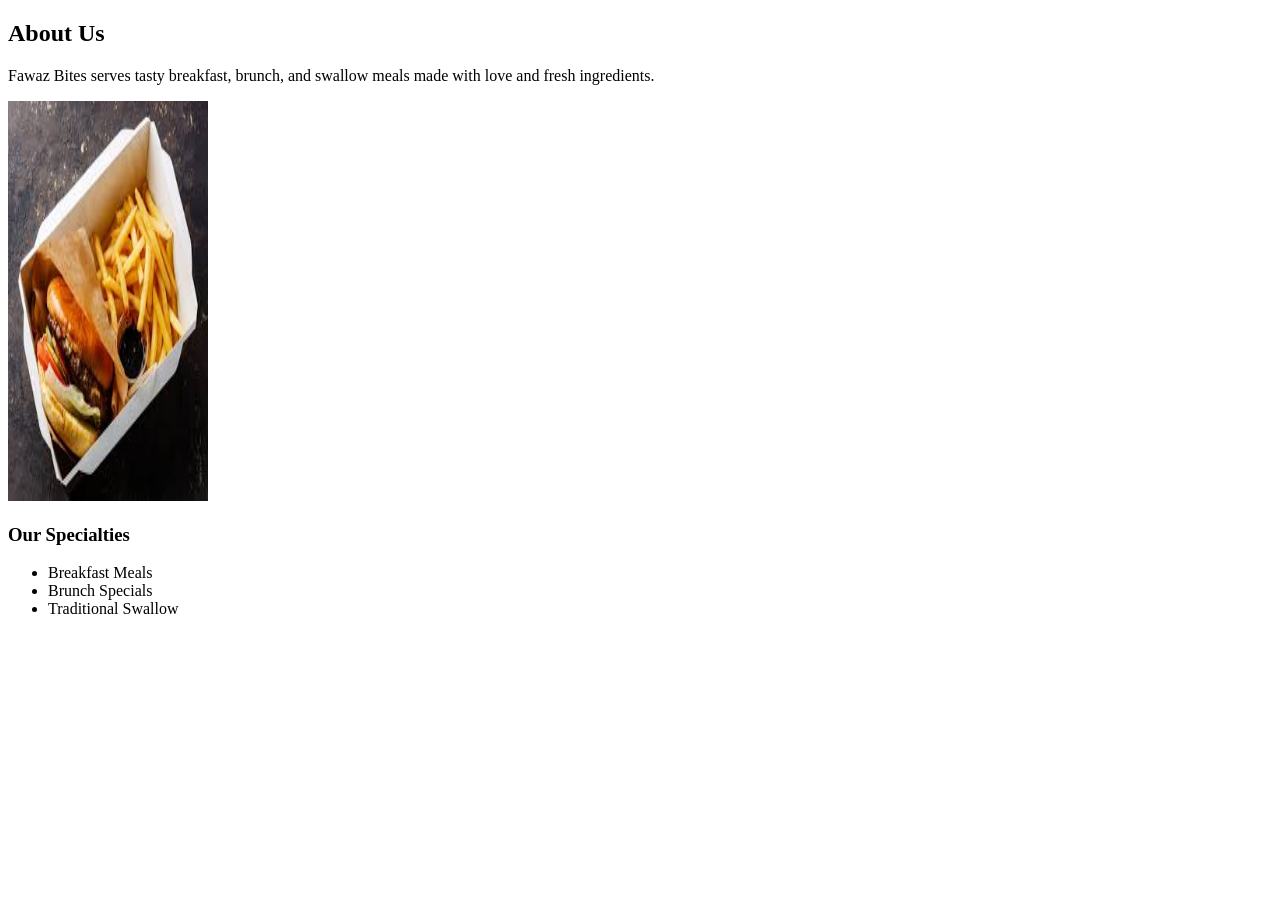
<file: about.html>
<!DOCTYPE html>
<html lang="en">
<head>
    <meta charset="UTF-8">
    <meta name="viewport" content="width=device-width, initial-scale=1.0">
    <title>Document</title>
</head>

     <h2>About Us</h2>

        <p>
            Fawaz Bites serves tasty breakfast, brunch, and swallow meals
            made with love and fresh ingredients.
        </p>
    </hr>
        <img src="./public/image/download.jpg" alt="Fawaz Bites Logo" width="200" height="400">

        <h3>Our Specialties</h3>

        <ul>
            <li>Breakfast Meals</li>
            <li>Brunch Specials</li>
            <li>Traditional Swallow</li>
        </ul>
    </section>


</body>
</html>
</file>
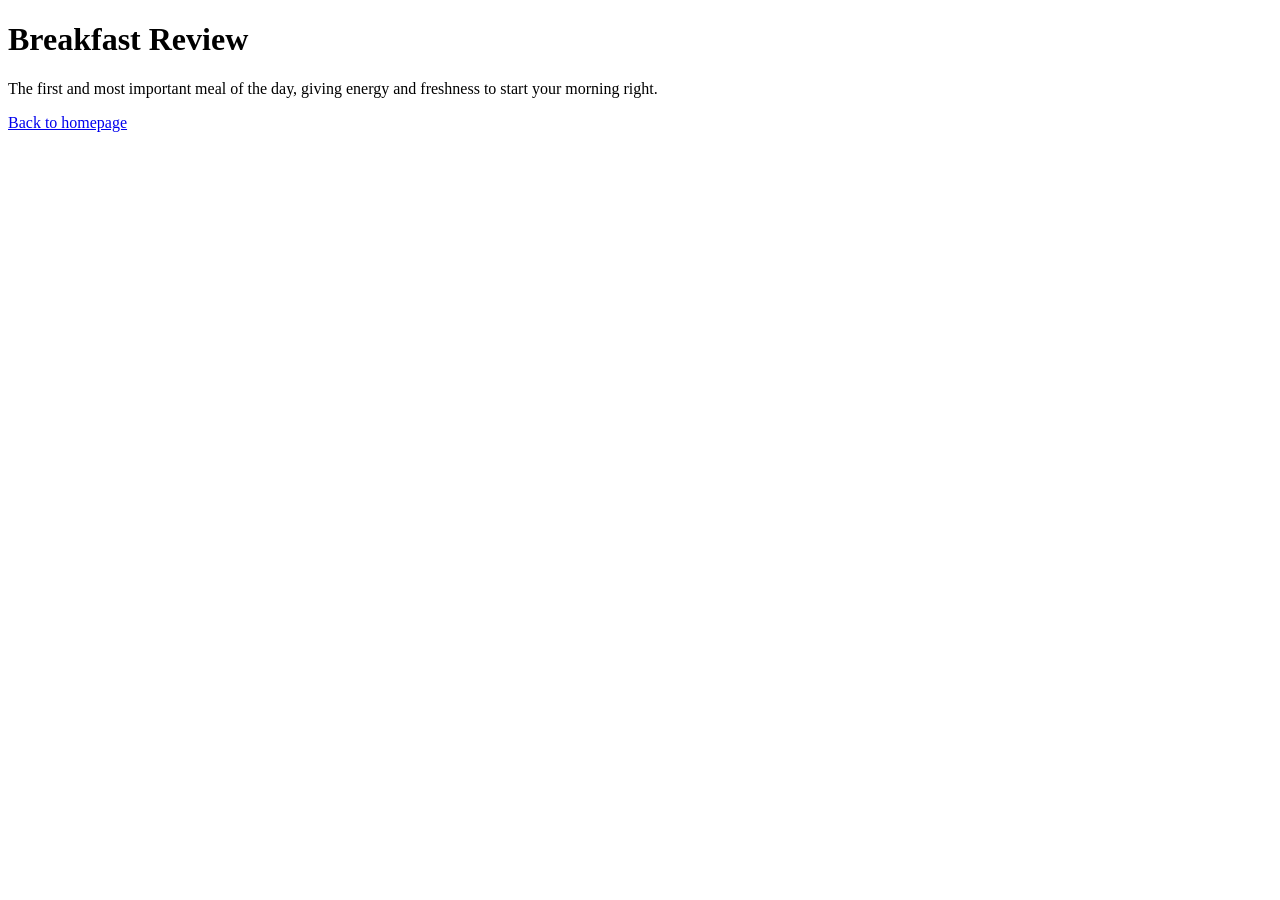
<file: breakfast.html>
<!DOCTYPE html>
<html lang="en">
<head>
    <meta charset="UTF-8">
    <meta name="viewport" content="width=device-width, initial-scale=1.0">
    <title>Document</title>
</head>
<body>
    <h1>Breakfast Review</h1>
    <p>The first and most important meal of the day, giving energy and freshness to start your morning right.</p>

    <a href = "./index.html">Back to homepage</a>
</body>
</html>
</file>
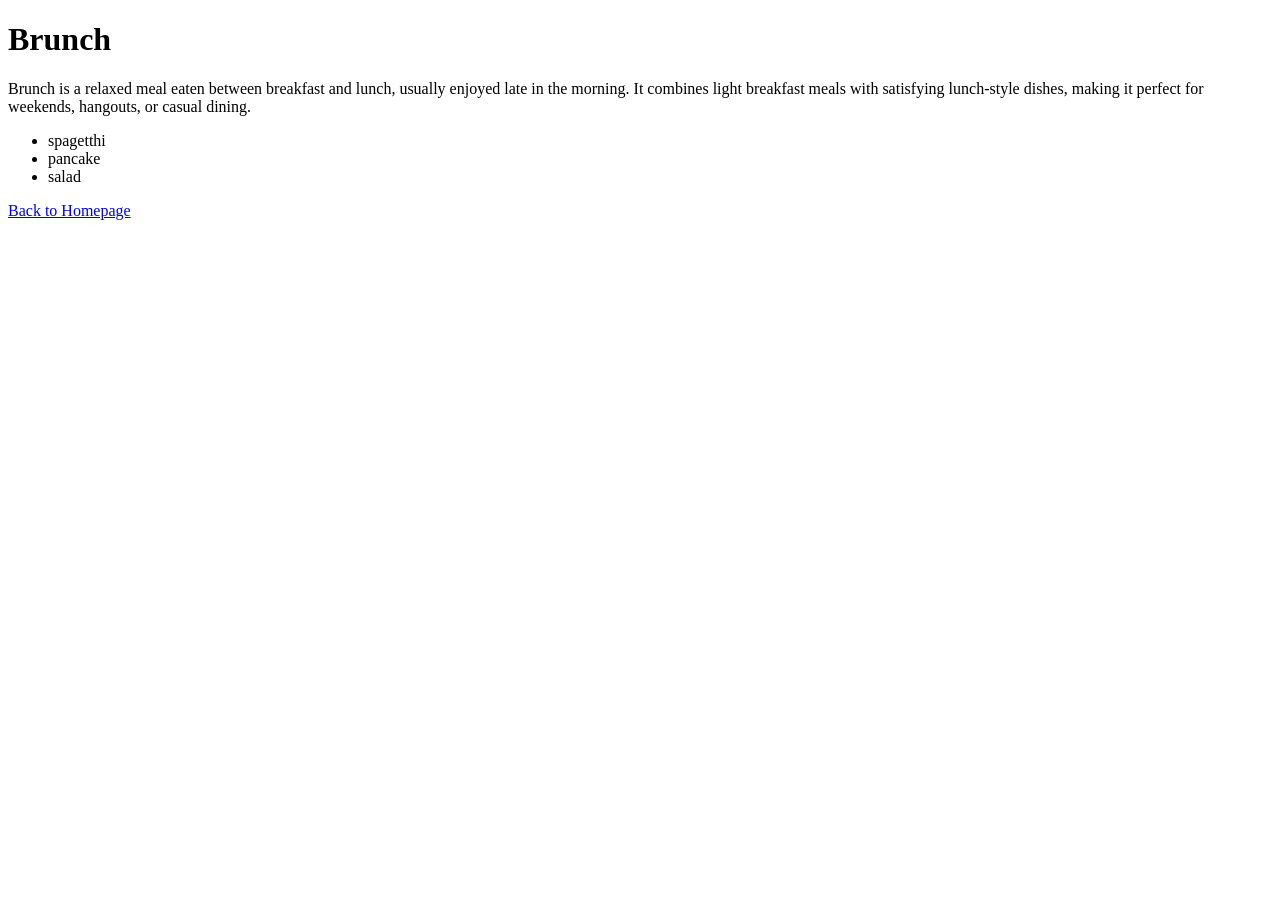
<file: brunch.html>
<!DOCTYPE html>
<html lang="en">
<head>
    <meta charset="UTF-8">
    <meta name="viewport" content="width=device-width, initial-scale=1.0">
    <title>Document</title>
</head>
<body>
    <h1>Brunch</h1>
    <p>Brunch is a relaxed meal eaten between breakfast and lunch, usually enjoyed late in the morning. It combines light breakfast meals with satisfying lunch-style dishes, making it perfect for weekends, hangouts, or casual dining.</p>

    <ul> 
      <li> spagetthi</li>
      <li>pancake</li>
      <li>salad</li>
    </ul>

    <a href="./index.html">Back to Homepage</a>
</body>
</html>
</file>
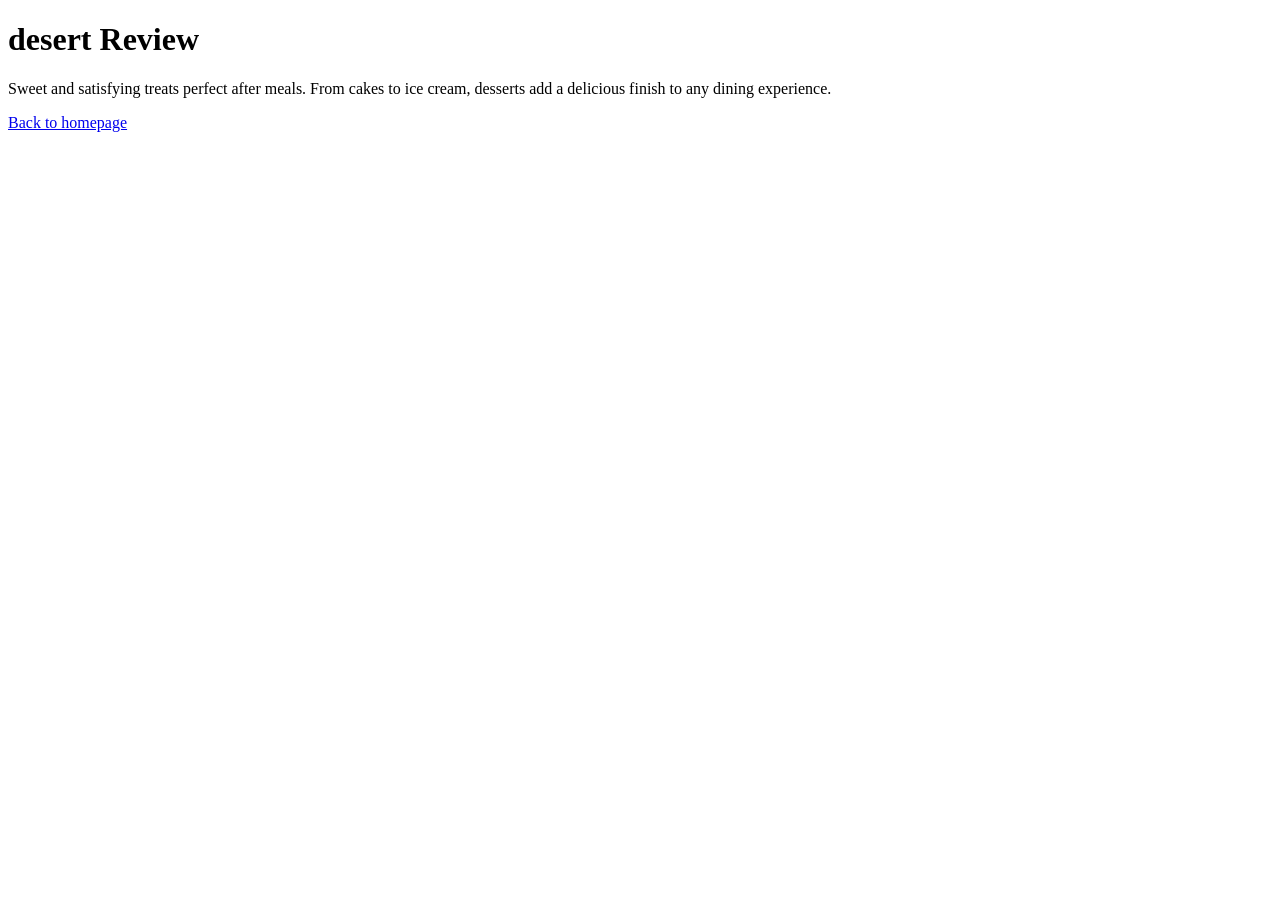
<file: deserts.html>
<!doctype html>
<html lang="en">
  <head>
    <meta charset="UTF-8" />
    <meta name="viewport" content="width=device-width, initial-scale=1.0" />
    
    <title>document</title>
  </head>
  <body>
    <h1>desert Review</h1>
    <p> Sweet and satisfying treats perfect after meals. From cakes to ice cream, desserts add a delicious finish to any dining experience.
    </p>

    <a href="./index.html">Back to homepage</a>
  </body>
</html>
</file>
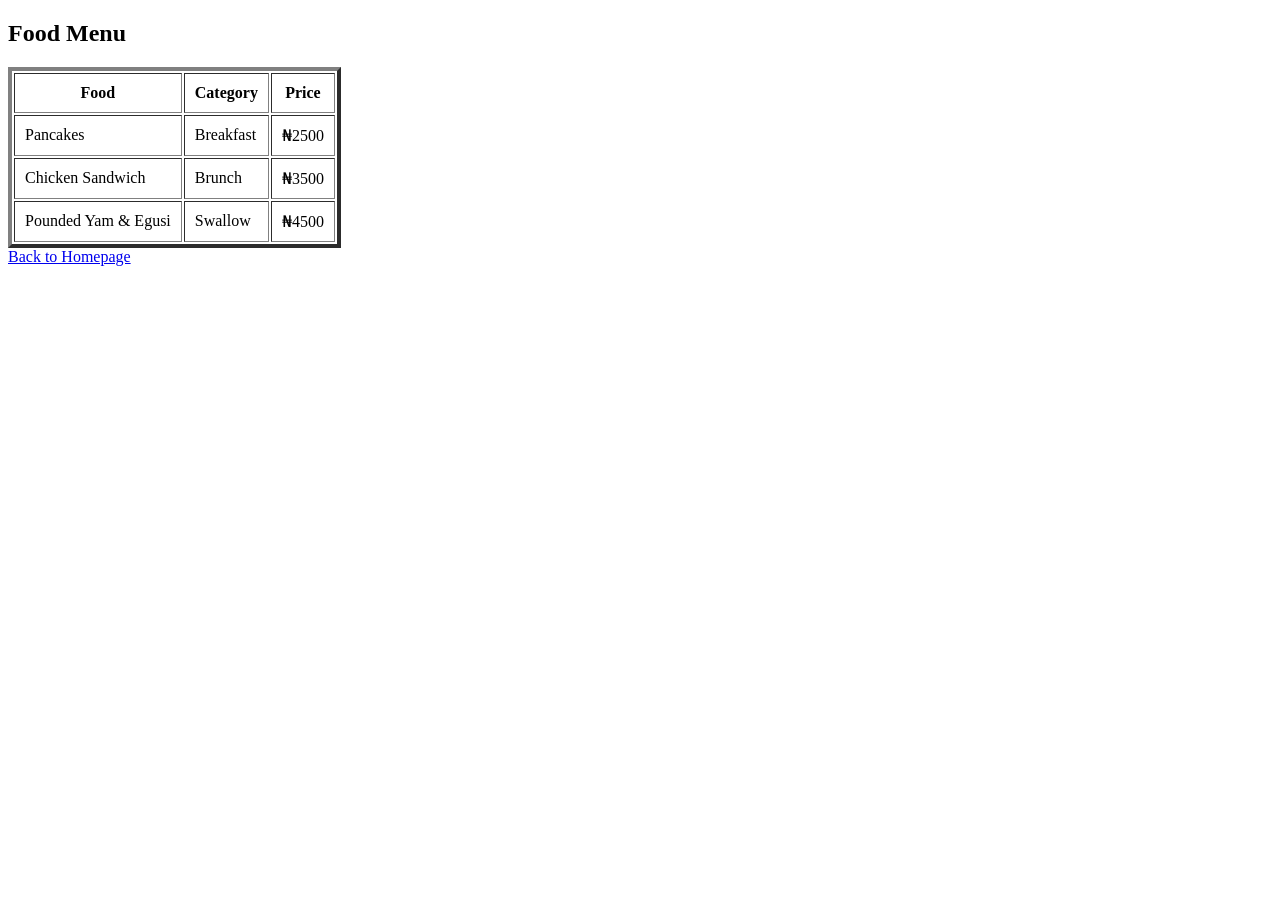
<file: menu.html>
<!DOCTYPE html>
<html lang="en">
<head>
    <meta charset="UTF-8">
    <meta name="viewport" content="width=device-width, initial-scale=1.0">
    <title>Menu</title>
</head>
<body>
     
    <div id="Menu">

        <h2>Food Menu</h2>

        <table border="4" cellpadding ="10">

            <tr>
                <th>Food</th>
                <th>Category</th>
                <th>Price</th>
            </tr>

            <tr>
                <td>Pancakes</td>
                <td>Breakfast</td>
                <td>₦2500</td>
            </tr>

            <tr>
                <td>Chicken Sandwich</td>
                <td>Brunch</td>
                <td>₦3500</td>
            </tr>

            <tr>
                <td>Pounded Yam & Egusi</td>
                <td>Swallow</td>
                <td>₦4500</td>
            </tr>

        </table>

    </div>

    <a href="./index.html">Back to Homepage</a>
</html>
</file>
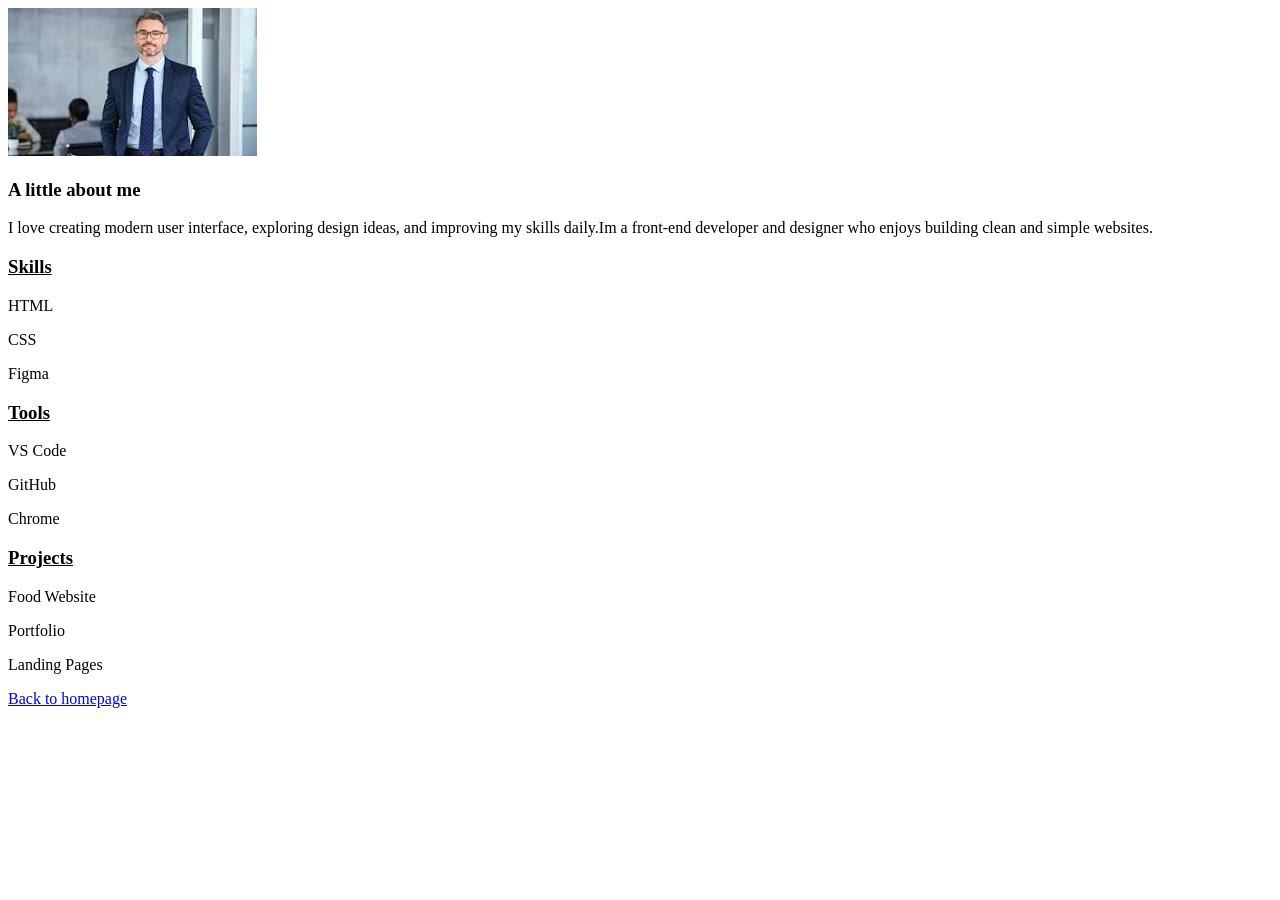
<file: portfolioabout.html>
<!DOCTYPE html>
<html lang="en">
<head>
    <meta charset="UTF-8">
    <meta name="viewport" content="width=device-width, initial-scale=1.0">
    <title>about</title>
</head>
<body>
    
  <main>
    <section>

        <img src="./public/image/download (1).jpg"><br>
        <h3> A little about me </h3>
        <p>I love creating modern user interface, exploring design ideas, and improving my skills daily.Im a front-end developer and designer who enjoys building clean and simple websites.</p>

        <aside>
             <div class="info">

                <div>
                    <u>
                    <h3>Skills</h3>
                    </u>
                    <p>HTML</p>
                    <p>CSS</p>
                    <p>Figma</p>
                </div>

                <div>
                    <u>
                        <h3>Tools</h3>
                    </u>
                    
                    <p>VS Code</p>
                    <p>GitHub</p>
                    <p>Chrome</p>
                </div>

                <div>
                    <u>
                        <h3>Projects</h3>

                    </u>
                    
                    <p>Food Website</p>
                    <p>Portfolio</p>
                    <p>Landing Pages</p>
                </div>

            </div>
        </div>
        </aside>
        
    </section>
  </main>
  <footer>

    <a href="./index.html">Back to homepage</a>
  </footer>
  
</body>
</html>
</file>
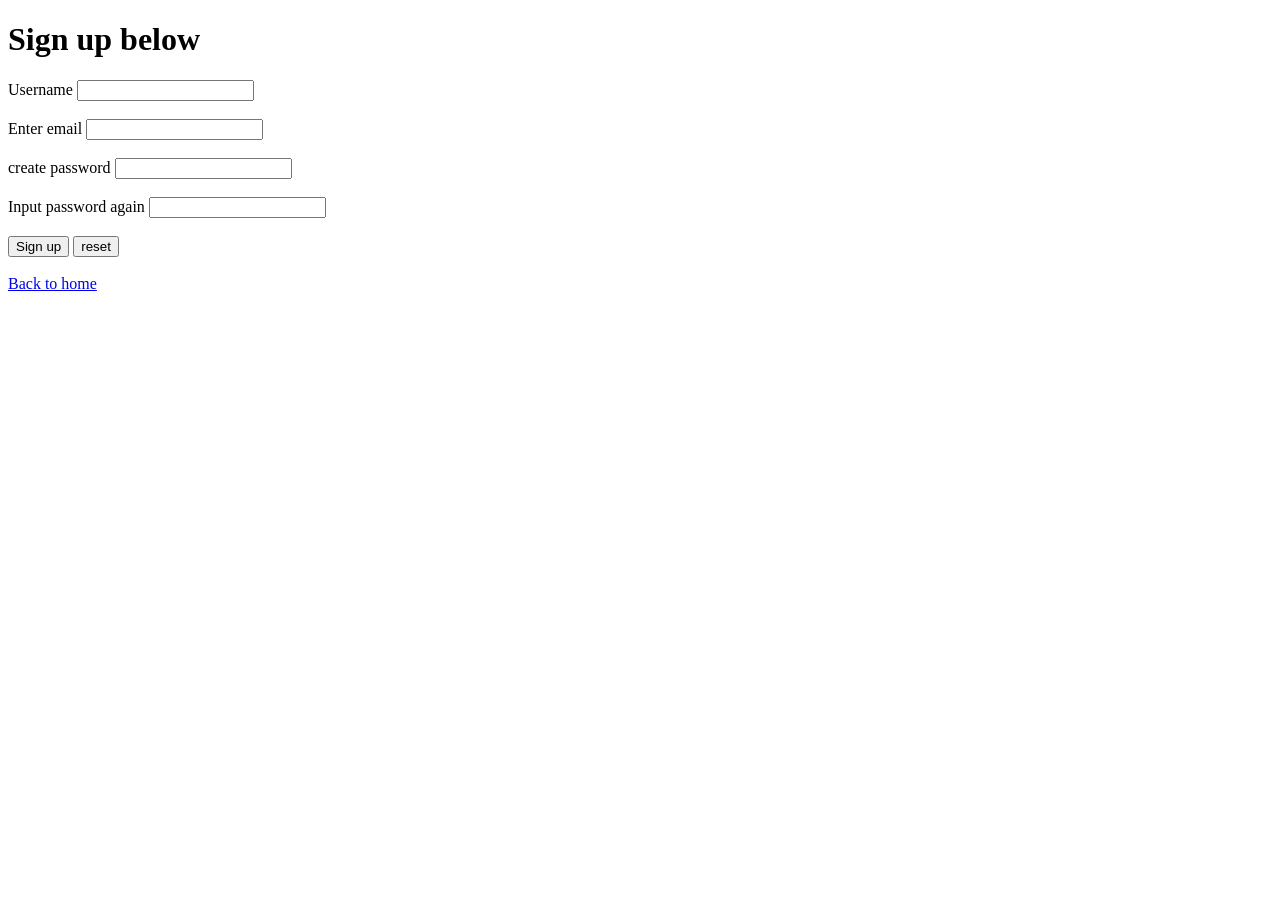
<file: signup.html>
<!DOCTYPE html>
<html lang="en">
<head>
    <meta charset="UTF-8">
    <meta name="viewport" content="width=device-width, initial-scale=1.0">
    <title>Document</title>
</head>
<body>
    <h1>Sign up below</h1>

    <div>
        <label for="username">Username</label>
        <input type="text" id="username"><br><br>
      </div>
    
      <div>
        <label for="email"> Enter email</label>
        <input type="email" id="email"><br><br>
      </div>

        <div>
            <label for="password">create password</label>
            <input type="password" id="PASSWORD"><br><br>
        </div>

        <div>
            <label for="password">Input password again</label>
            <input type="password" id="password"><br><br>
        </div>

        <div>
            <button type="submit">Sign up</button>
            <button type="reset">reset</button><br><br>
        </div>

        <a href="./index.html">Back to home</a>
</body>
</html>
</file>
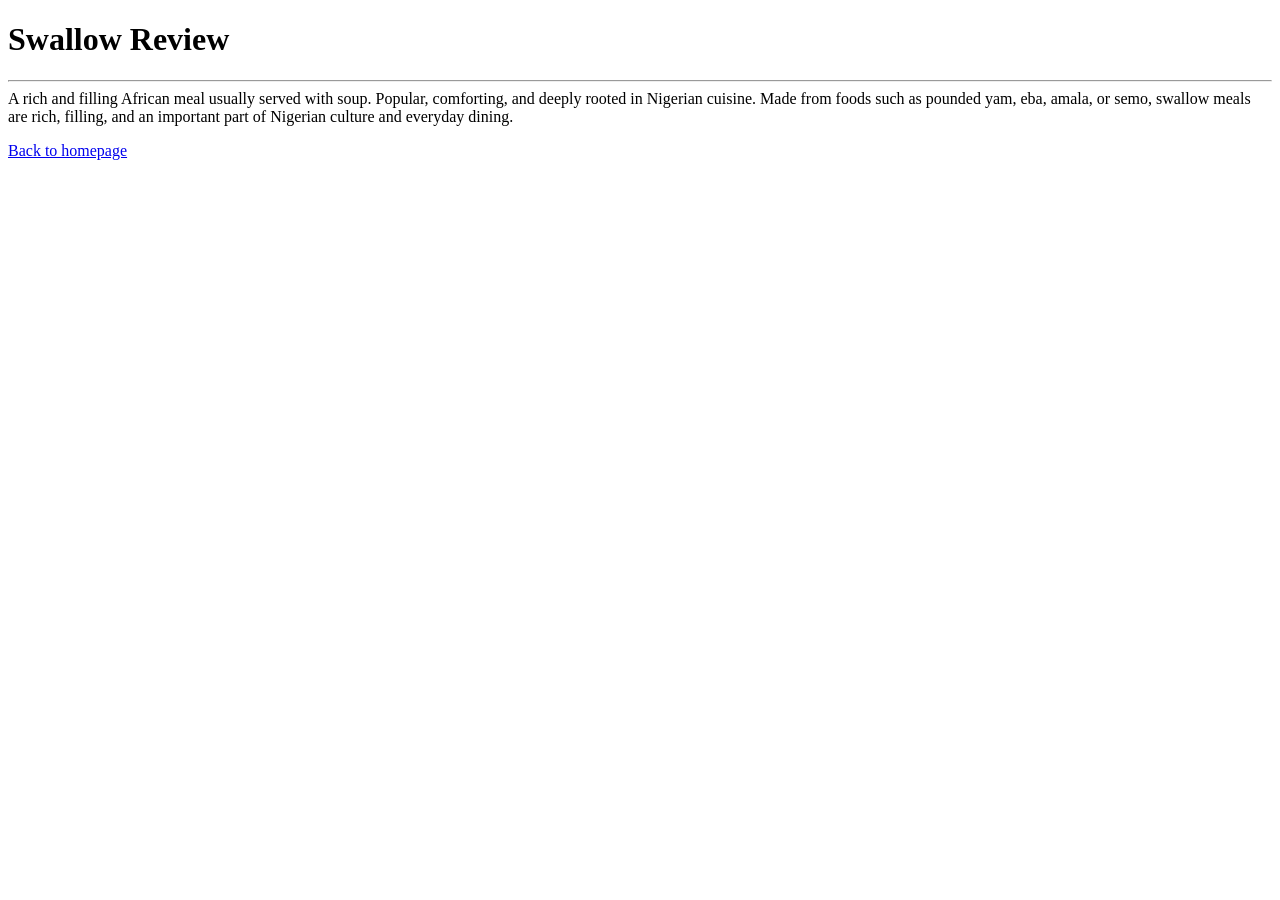
<file: swallow.html>
<!DOCTYPE html>
<html lang="en">
<head>
    <meta charset="UTF-8">
    <meta name="viewport" content="width=<device-width>, initial-scale=1.0">
    <title>Document</title>
</head>
<body>
    <h1>Swallow Review</h1>
    <hr> A rich and filling African meal usually served with soup. Popular, comforting, and deeply rooted in Nigerian cuisine. </hr>Made from foods such as pounded yam, eba, amala, or semo, swallow meals are rich, filling, and an important part of Nigerian culture and everyday dining.</p>

    <a href = "./index.html">Back to homepage</a>

    
</body>
</html>
</file>
